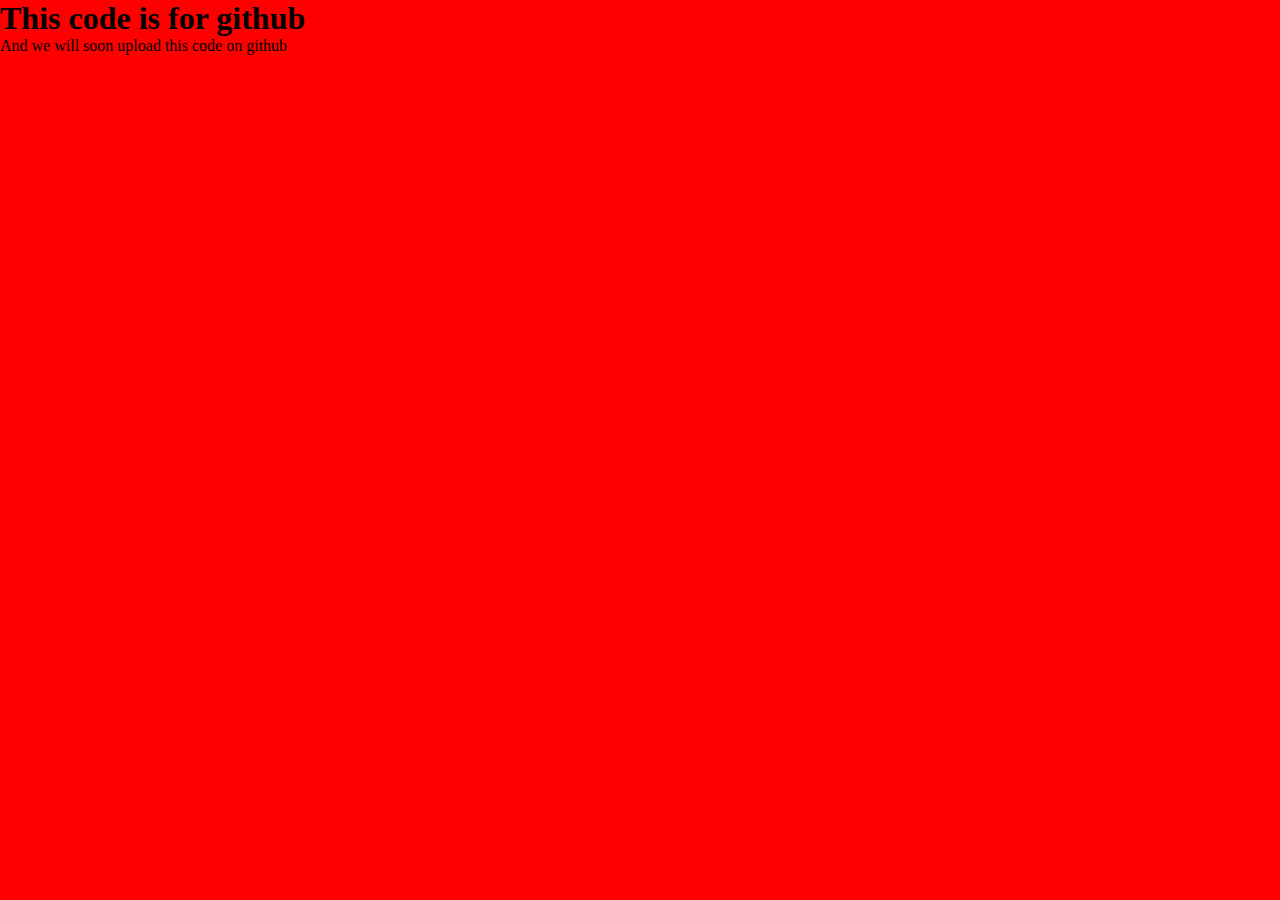
<file: index.html>
<!DOCTYPE html>
<html>
<head>
	<meta charset="utf-8">
	<meta name="viewport" content="width=device-width, initial-scale=1">
	<title>this is for git</title>
	<link rel="stylesheet" type="text/css" href="index.css">
</head>
<body>
	<header>
		<div class="header"><h1>
			This code is for github
		</h1>
		<p>And we will soon upload this code on github</p></div>
	</header>

</body>
</html>
</file>
<file: index.css>
*{
	margin: 0;
	padding: 0;
	box-sizing: border-box;
}

body {
	background-color: red;
	width: 100%;
	height: 100vh;
	
}
</file>
